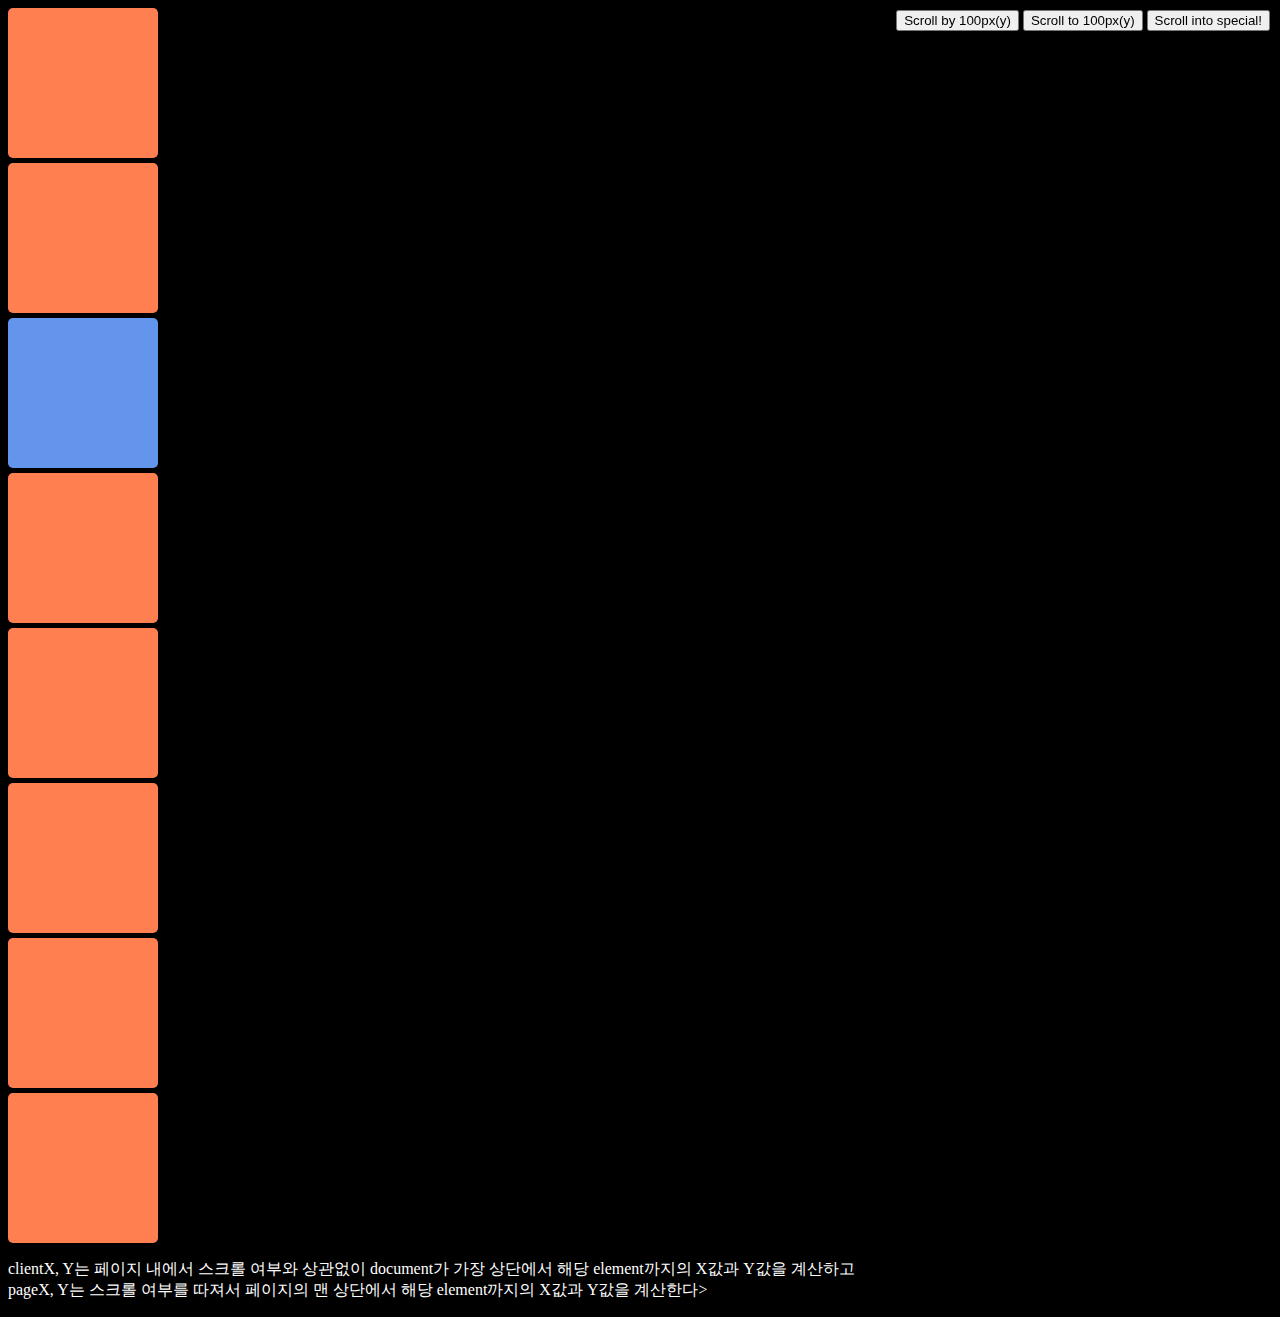
<file: browser/chapter1/window-coodinates.html>
<!DOCTYPE html>
<html lang="ko">
  <head>
    <meta charset="UTF-8" />
    <meta http-equiv="X-UA-Compatible" content="IE=edge" />
    <meta name="viewport" content="width=device-width, initial-scale=1.0" />
    <title>window coordinate</title>
    <style>
      body {
        background: #000;
      }
      div {
        width: 150px;
        height: 150px;
        margin-bottom: 5px;
        border-radius: 5px;
        background: coral;
      }
      .special-div {
        background: cornflowerblue;
      }
      .btn-wrapper {
        position: fixed;
        top: 10px;
        right: 10px;
      }
      p {
        color: #fff;
      }
    </style>
  </head>
  <body>
    <div></div>
    <div></div>
    <div class="special-div"></div>
    <div></div>
    <div></div>
    <div></div>
    <div></div>
    <div></div>
    <nav class="btn-wrapper">
      <button class="btn1">Scroll by 100px(y)</button>
      <button class="btn2">Scroll to 100px(y)</button>
      <button class="btn3">Scroll into special!</button>
    </nav>
    <p>
      clientX, Y는 페이지 내에서 스크롤 여부와 상관없이 document가 가장 상단에서
      해당 element까지의 X값과 Y값을 계산하고<br />
      pageX, Y는 스크롤 여부를 따져서 페이지의 맨 상단에서 해당 element까지의
      X값과 Y값을 계산한다>
    </p>
    <script>
      const box = document.querySelector(".special-div");
      const firstBtn = document.querySelector(".btn1");
      const secondBtn = document.querySelector(".btn2");
      const lastBtn = document.querySelector(".btn3");

      box.addEventListener("click", (event) => {
        const rect = box.getBoundingClientRect();
        console.log(rect);
        console.log(`client: ${event.clientX}, ${event.clientY}`);
        console.log(`page: ${event.pageX}, ${event.pageY}`);
      });

      firstBtn.addEventListener("click", () => {
        window.scrollBy(0, 100);
        // 또는 객체 형태로 작성 가능하다. window.scrollBy({top: 100, left: 0, behavior: 'smooth'});
      });

      secondBtn.addEventListener("click", () => {
        window.scrollTo(0, 100);
      });

      lastBtn.addEventListener("click", () => {
        box.scrollIntoView();
      });
    </script>
  </body>
</html>
</file>
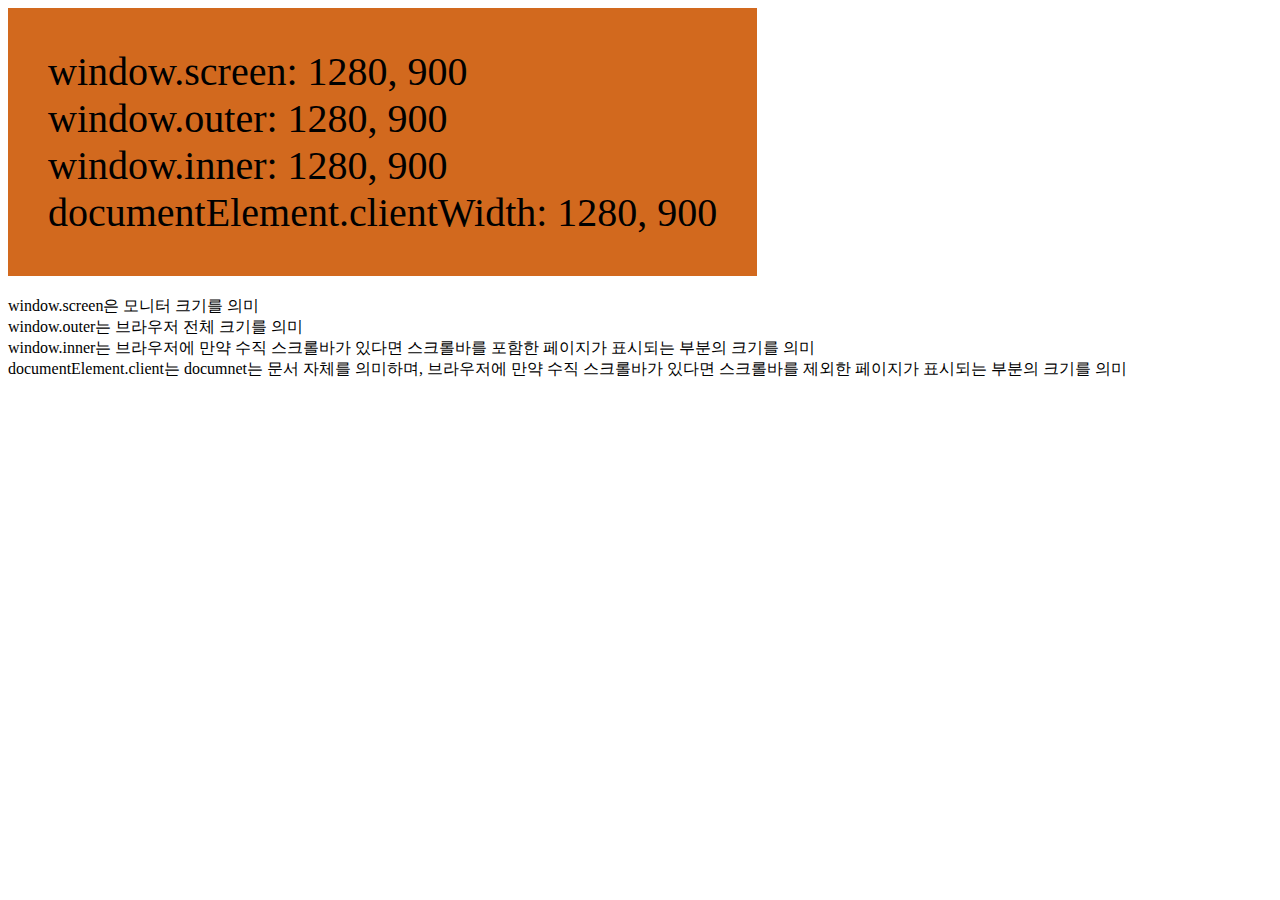
<file: browser/chapter1/window-size.html>
<!DOCTYPE html>
<html lang="ko">
  <head>
    <meta charset="UTF-8" />
    <meta http-equiv="X-UA-Compatible" content="IE=edge" />
    <meta name="viewport" content="width=device-width, initial-scale=1.0" />
    <title>window size</title>
    <style>
      .wrapper {
        display: inline-block;
        font-size: 40px;
        padding: 40px;
        margin-bottom: 20px;
        background: chocolate;
      }
    </style>
  </head>
  <body>
    <div class="wrapper"></div>
    <div class="description">
      window.screen은 모니터 크기를 의미<br />
      window.outer는 브라우저 전체 크기를 의미<br />
      window.inner는 브라우저에 만약 수직 스크롤바가 있다면 스크롤바를 포함한
      페이지가 표시되는 부분의 크기를 의미<br />
      documentElement.client는 documnet는 문서 자체를 의미하며, 브라우저에 만약
      수직 스크롤바가 있다면 스크롤바를 제외한 페이지가 표시되는 부분의 크기를
      의미
    </div>
    <script>
      const wrapper = document.querySelector(".wrapper");

      function updateTag() {
        wrapper.innerHTML = `
        window.screen: ${window.screen.width}, ${window.screen.height} <br>
        window.outer: ${window.outerWidth}, ${window.outerHeight} <br>
        window.inner: ${window.innerWidth}, ${window.innerHeight} <br>
        documentElement.clientWidth: ${document.documentElement.clientWidth}, ${document.documentElement.clientHeight}
        `;
      }

      window.addEventListener("resize", () => {
        updateTag();
      });

      updateTag();
    </script>
  </body>
</html>
</file>
